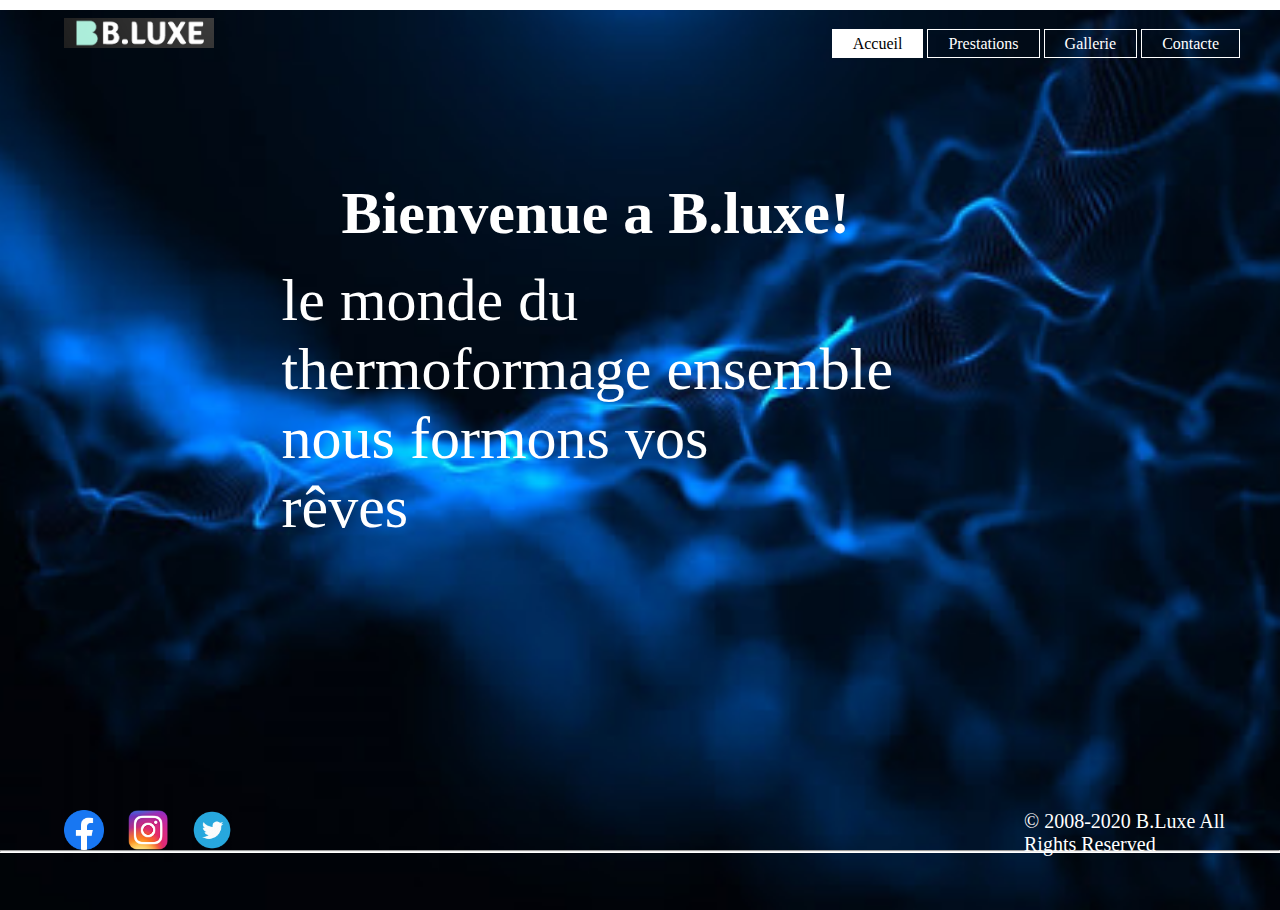
<file: index.html>
<!DOCTYPE html>
<html>
    <head>
        <title>B.Luxe</title>
        <link rel="stylesheet" type="text/css" href="css/style.css">
    </head>
    <body>
        <header>
            <div class="main">
                <div class="logo">
                    <img src="logo_2.PNG">
                </div>
                <ul>
                    <li class="active"><a href="#">Accueil</a></li>
                    <li><a href="services.html">Prestations</a></li>
                    <li><a href="gallery.html">Gallerie</a></li>
                    <li><a href="contact.html">Contacte</a></li>
                </ul>
            </div>
            <div class="title">
                <meta charset="UTF-8">
                <h1 class="h1tag"> &nbsp; &nbsp; Bienvenue a B.luxe!</h1><br/>
                <h1 class="h2tag">le monde du thermoformage ensemble nous formons vos &nbsp; &nbsp; &nbsp; &nbsp; &nbsp; &nbsp; &nbsp;  rêves</h1>
            </div>
            <div class="title1">
                <h1></h1>
                <p><br/><br/><br/><hr ></p>
            </div>
            <div class="contact">
                <a href="https://www.facebook.com/BLuxeThermoformage-101321548281238/?modal=admin_todo_tour">
                        <img src="fb.png" alt="W3Schools.com" width="40" height="40">
                </a>
            </div>
            <div class="insta">
                <a href="https://www.instagram.com/B.luxe.thermoformage/">
                        <img src="insta.png" alt="W3Schools.com" width="40" height="40">
                </a>
            </div>
            <div class="twitter">
                <a href="https://twitter.com/BThermoformage?s=08">
                        <img src="twitter.png" alt="W3Schools.com" width="40" height="40">
                </a>
            </div>
            <div class="copyright">
                <p>© 2008-2020 B.Luxe All Rights Reserved</p>
            </div>
        </header>
    </body>
</html>
</file>
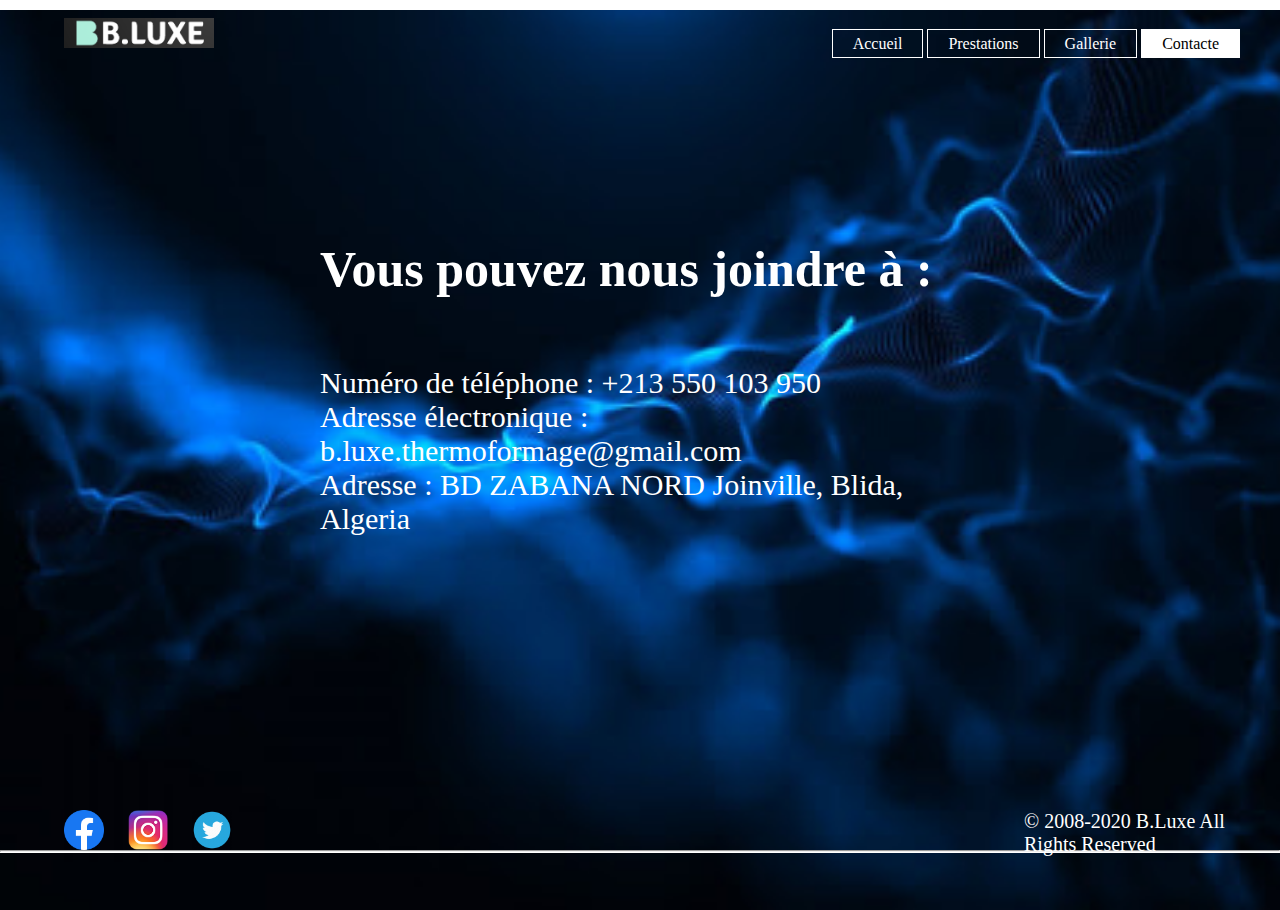
<file: contact.html>
<!DOCTYPE html>
<html>
    <head>
        <title>B.Luxe</title>
        <link rel="stylesheet" type="text/css" href="css/style3.css">
    </head>
    <body>
        <header>
            <div class="main">
                <div class="logo">
                    <img src="logo_2.PNG">
                </div>
                <ul>
                    <li><a href="index.html">Accueil</a></li>
                    <li><a href="services.html">Prestations</a></li>
                    <li><a href="gallery.html">Gallerie</a></li>
                    <li class="active"><a href="#">Contacte</a></li>
                </ul>
            </div>
            <div class="title">
                <meta charset="UTF-8">
                <h1 class="h1tag">Vous pouvez nous joindre à :</h1>
                <p><br/><br/>Numéro de téléphone : +213 550 103 950<br/>Adresse électronique : b.luxe.thermoformage@gmail.com<br/>Adresse :  BD ZABANA NORD
                    Joinville, Blida, Algeria<br/><br/></p>
            </div>
            <div class="title1">
                <h1></h1>
                <p><br/><br/><br/><hr ></p>
            </div>
            <div class="contact">
                <a href="https://www.facebook.com/BLuxeThermoformage-101321548281238/?modal=admin_todo_tour">
                        <img src="fb.png" alt="W3Schools.com" width="40" height="40">
                </a>
            </div>
            <div class="insta">
                <a href="https://www.instagram.com/B.luxe.thermoformage/">
                        <img src="insta.png" alt="W3Schools.com" width="40" height="40">
                </a>
            </div>
            <div class="twitter">
                <a href="https://twitter.com/BThermoformage?s=08">
                        <img src="twitter.png" alt="W3Schools.com" width="40" height="40">
                </a>
            </div>
            <div class="copyright">
                <p>© 2008-2020 B.Luxe All Rights Reserved</p>
            </div>
        </header>
    </body>
</html>
</file>
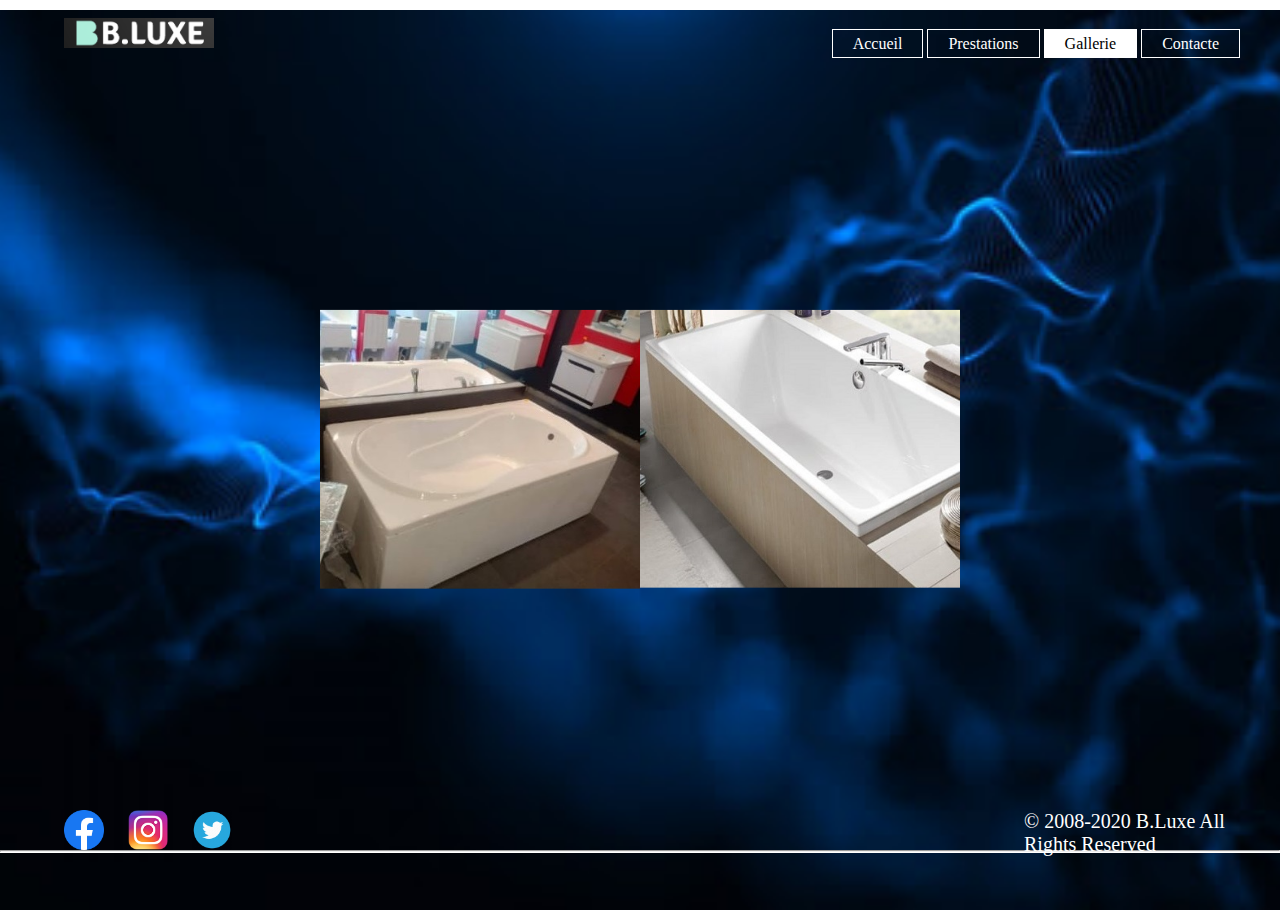
<file: gallery.html>
<!DOCTYPE html>
<html>
    <head>
        <title>B.Luxe</title>
        <link rel="stylesheet" type="text/css" href="css/style4.css">
    </head>
    <body>
        <header>
            <div class="main">
                <meta charset="UTF-8">
                <div class="logo">
                    <img src="logo_2.PNG">
                </div>
                <ul>
                    <li><a href="index.html">Accueil</a></li>
                    <li><a href="services.html">Prestations</a></li>
                    <li class="active"><a href="#">Gallerie</a></li>
                    <li><a href="contact.html">Contacte</a></li>
                </ul>
            </div>
            <div id="slider">
                <figure>
                    <img src="img/tub.jpeg" alt="">
                    <img src="img/tub2.jpeg" alt="">
                    <img src="img/tub3.jpeg" alt="">
                    <img src="img/tub4.jpeg" alt="">
                    <img src="img/tub5.jpeg" alt="">
                    <img src="img/tub6.jpeg" alt="">
                    <img src="img/shower1.jpeg" alt="">
                    <img src="img/shower2.jpeg" alt="">
                    <img src="img/car.jpeg" alt="">
                    <img src="img/bag.jpeg" alt="">
                </figure>
            </div>
            <div class="title1">
                <h1></h1>
                <p><br/><br/><br/><hr ></p>
            </div>
            <div class="contact">
                <a href="https://www.facebook.com/BLuxeThermoformage-101321548281238/?modal=admin_todo_tour">
                        <img src="fb.png" alt="W3Schools.com" width="40" height="40">
                </a>
            </div>
            <div class="insta">
                <a href="https://www.instagram.com/B.luxe.thermoformage/">
                        <img src="insta.png" alt="W3Schools.com" width="40" height="40">
                </a>
            </div>
            <div class="twitter">
                <a href="https://twitter.com/BThermoformage?s=08">
                        <img src="twitter.png" alt="W3Schools.com" width="40" height="40">
                </a>
            </div>
            <div class="copyright">
                <meta charset="UTF-8">
                <p>© 2008-2020 B.Luxe All Rights Reserved</p>
            </div>
        </header>
    </body>
</html>
</file>
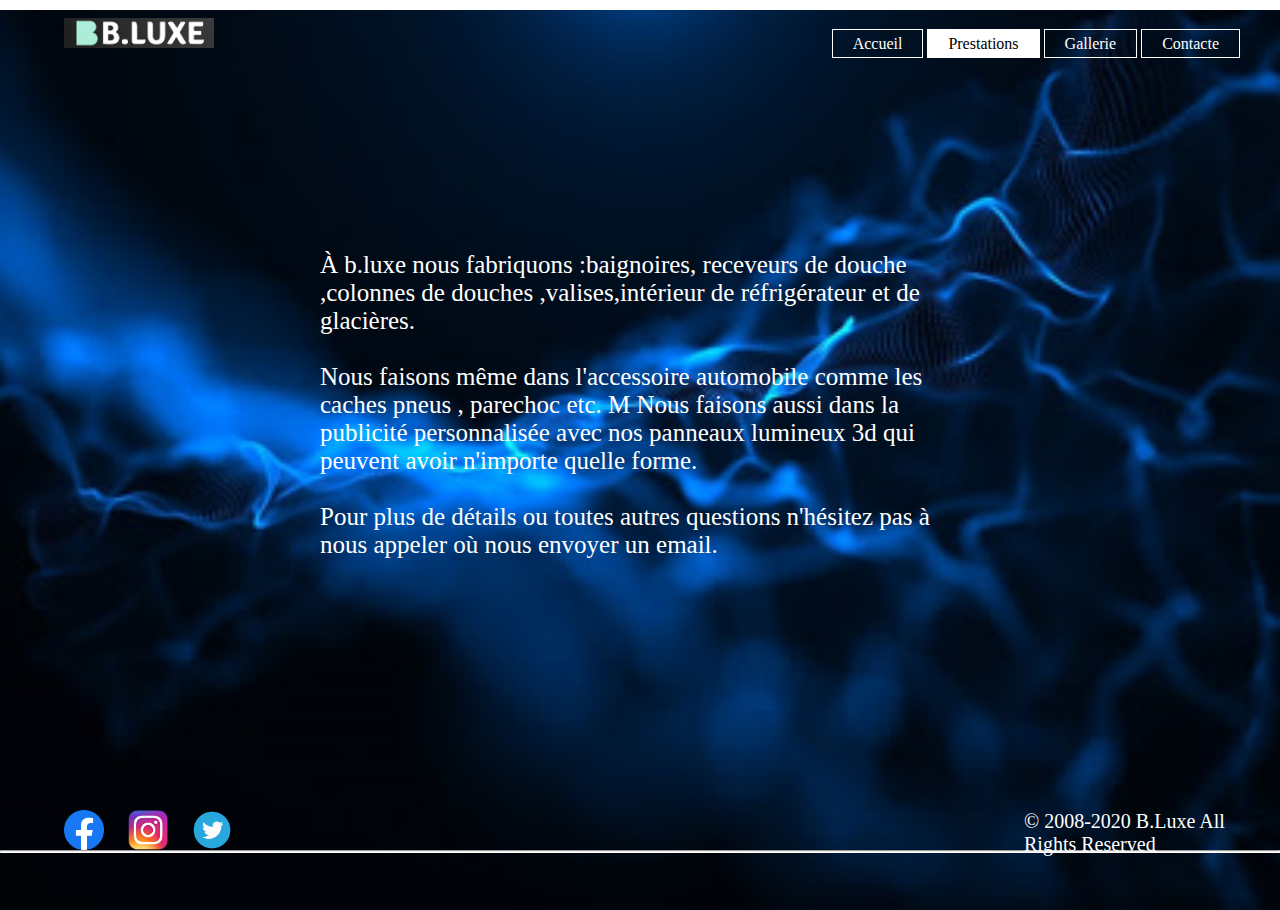
<file: services.html>
<!DOCTYPE html>
<html>
    <head>
        <title>B.Luxe</title>
        <link rel="stylesheet" type="text/css" href="css/style2.css">
    </head>
    <body>
        <header>
            <div class="main">
                <div class="logo">
                    <img src="logo_2.PNG">
                </div>
                <ul>
                    <li><a href="index.html">Accueil</a></li>
                    <li class="active"><a href="#">Prestations</a></li>
                    <li><a href="gallery.html">Gallerie</a></li>
                    <li><a href="contact.html">Contacte</a></li>
                </ul>
            </div>
            <div class="title">
                <meta charset="UTF-8">
                <p class="ptag">À b.luxe nous fabriquons :baignoires, receveurs de douche ,colonnes de douches ,valises,intérieur de réfrigérateur et de glacières.<br/><br/>
                    Nous faisons même dans l'accessoire automobile comme les caches pneus , parechoc etc.
                    M
                    Nous faisons aussi dans la publicité personnalisée avec nos panneaux lumineux 3d qui peuvent avoir n'importe quelle forme.<br/>
                    <br/>Pour plus de détails ou toutes autres questions n'hésitez pas à nous appeler où nous envoyer un email.</p>
            </div>
            <div class="title1">
                <h1></h1>
                <p><br/><br/><br/><hr ></p>
            </div>
            <div class="contact">
                <a href="https://www.facebook.com/BLuxeThermoformage-101321548281238/?modal=admin_todo_tour">
                        <img src="fb.png" alt="W3Schools.com" width="40" height="40">
                </a>
            </div>
            <div class="insta">
                <a href="https://www.instagram.com/B.luxe.thermoformage/">
                        <img src="insta.png" alt="W3Schools.com" width="40" height="40">
                </a>
            </div>
            <div class="twitter">
                <a href="https://twitter.com/BThermoformage?s=08">
                        <img src="twitter.png" alt="W3Schools.com" width="40" height="40">
                </a>
            </div>
            <div class="copyright">
                <p>© 2008-2020 B.Luxe All Rights Reserved</p>
            </div>
        </header>
    </body>
</html>
</file>
<file: css/style.css>
*{
    margin: 0;
    padding: 0;
    font-family: Century Gothic;
}

header{
    background-image: url(../bg.jpg);
    height: 100vh;
    background-size: cover;
    background-position: center;
}
ul{
    float: right;
    list-style-type: none;
    margin-top: 25px;
}

ul li{
    display: inline-block;
}

ul li a{
    text-decoration: none;
    color: #fff;
    padding: 5px 20px;
    border: 1px solid #fff;
    transition: 0.6s ease;
}

ul li a:hover{
    background-color: #fff;
    color: #000;

}

ul li.active a{
    background-color: #fff;
    color: #000;
}
.logo img{
    float: left;
    width: 150px;
    height: auto;
    position: absolute;
    top: 2%;
    left: 5%;
}

.main{
    max-width: 1200px;
    margin: auto;
}

.title{
    position: absolute;
    top: 40%;
    left: 48%;
    transform: translate(-50%,-50%);
}

.title h1{
    color: #fff;
    font-size: 60px;
}

.title h2{
    color: #fff;
    font-size: 30px;
}

.title p{
    color: #fff;
    font-size: 35px;
}

.contact img{
    position: absolute;
    top: 90%;
    left: 5%;
}

.insta img{
    position: absolute;
    top: 90%;
    left: 10%;
}

.twitter img{
    position: absolute;
    top: 90%;
    left: 15%;
}

.copyright p{
    color: #fff;
    font-size: 20px;
    position: absolute;
    top: 90%;
    left: 80%;
}
.title1 {
    width: 100%; 
    text-align: center; 
    border-bottom: 1px solid #fff; 
    line-height: 17.5em;
    margin: 10px 0 20px; 
 } 

 .h1tag {
    font-family: "Lucida Handwriting", "Brush Script MT", cursive;
}

.h2tag {
    font-family: "Lucida Handwriting", "Brush Script MT", cursive;
    font-weight: lighter;
    font-size: xx-small;
}
</file>
<file: css/style3.css>
*{
    margin: 0;
    padding: 0;
    font-family: Century Gothic;
}

header{
    background-image: url(../bg.jpg);
    height: 100vh;
    background-size: cover;
    background-position: center;
}
ul{
    float: right;
    list-style-type: none;
    margin-top: 25px;
}

ul li{
    display: inline-block;
}

ul li a{
    text-decoration: none;
    color: #fff;
    padding: 5px 20px;
    border: 1px solid #fff;
    transition: 0.6s ease;
}

ul li a:hover{
    background-color: #fff;
    color: #000;

}

ul li.active a{
    background-color: #fff;
    color: #000;
}
.logo img{
    float: left;
    width: 150px;
    height: auto;
    position: absolute;
    top: 2%;
    left: 5%;
}

.main{
    max-width: 1200px;
    margin: auto;
}

.title{
    position: absolute;
    top: 45%;
    left: 50%;
    transform: translate(-50%,-50%);
}

.title h1{
    color: #fff;
    font-size: 50px;
}

.title p{
    color: #fff;
    font-size: 30px;
}

.line{
    position: absolute;
    top: 85%;
    left: 5%; 
}
.contact img{
    position: absolute;
    top: 90%;
    left: 5%;
}

.insta img{
    position: absolute;
    top: 90%;
    left: 10%;
}

.twitter img{
    position: absolute;
    top: 90%;
    left: 15%;
}

.copyright p{
    color: #fff;
    font-size: 20px;
    position: absolute;
    top: 90%;
    left: 80%;
}

.title1 {
    width: 100%; 
    text-align: center; 
    border-bottom: 1px solid #fff; 
    line-height: 17.5em;
    margin: 10px 0 20px; 
 } 

 .h1tag {
    font-family: "Lucida Handwriting", "Brush Script MT", cursive;
}
</file>
<file: css/style4.css>
*{
    margin: 0;
    padding: 0;
    font-family: Century Gothic;
}

header{
    background-image: url(../bg.jpg);
    height: 100vh;
    background-size: cover;
    background-position: center;
}
ul{
    float: right;
    list-style-type: none;
    margin-top: 25px;
}

ul li{
    display: inline-block;
}

ul li a{
    text-decoration: none;
    color: #fff;
    padding: 5px 20px;
    border: 1px solid #fff;
    transition: 0.6s ease;
}

ul li a:hover{
    background-color: #fff;
    color: #000;

}

ul li.active a{
    background-color: #fff;
    color: #000;
}
.logo img{
    float: left;
    width: 150px;
    height: auto;
    position: absolute;
    top: 2%;
    left: 5%;
}

.main{
    max-width: 1200px;
    margin: auto;
}

.title{
    position: absolute;
    top: 50%;
    left: 50%;
    transform: translate(-50%,-50%);
}

.title h1{
    color: #fff;
    font-size: 70px;
}

.title p{
    color: #fff;
    font-size: 35px;
}

#slider{
    position: absolute;
    top: 50%;
    left: 50%;
    transform: translate(-50%,-50%);
}
@keyframes slide{
    0%{left: 0;}
    10%{left: 0;}
    20%{left: -100%;}
    30%{left: -100%;}
    40%{left: -200%;}
    50%{left: -200%;}
    60%{left: -300%;}
    70%{left: -300%;}
    80%{left: -400%;}
    90%{left: -400%;}
    100%{left: 0;}

}
#slider{
    overflow: hidden;
}
#slider figure img{
    float: left;
    width: 10%;
}
#slider figure{
    position: relative;
    width: 500%;
    animation: slide 20s infinite ;
}

.contact img{
    position: absolute;
    top: 90%;
    left: 5%;
}

.insta img{
    position: absolute;
    top: 90%;
    left: 10%;
}

.twitter img{
    position: absolute;
    top: 90%;
    left: 15%;
}

.copyright p{
    color: #fff;
    font-size: 20px;
    position: absolute;
    top: 90%;
    left: 80%;
}
.title1 {
    width: 100%; 
    text-align: center; 
    border-bottom: 1px solid #fff; 
    line-height: 17.5em;
    margin: 10px 0 20px; 
 }
</file>
<file: css/style2.css>
*{
    margin: 0;
    padding: 0;
    font-family: Century Gothic;
}

header{
    background-image: url(../bg.jpg);
    height: 100vh;
    background-size: cover;
    background-position: center;
}
ul{
    float: right;
    list-style-type: none;
    margin-top: 25px;
}

ul li{
    display: inline-block;
}

ul li a{
    text-decoration: none;
    color: #fff;
    padding: 5px 20px;
    border: 1px solid #fff;
    transition: 0.6s ease;
}

ul li a:hover{
    background-color: #fff;
    color: #000;

}

ul li.active a{
    background-color: #fff;
    color: #000;
}
.logo img{
    float: left;
    width: 150px;
    height: auto;
    position: absolute;
    top: 2%;
    left: 5%;
}

.main{
    max-width: 1200px;
    margin: auto;
}

.title{
    position: absolute;
    top: 45%;
    left: 50%;
    transform: translate(-50%,-50%);
}

.title h1{
    color: #fff;
    font-size: 70px;
}

.title p{
    color: #fff;
    font-size: 25px;
}

.contact img{
    position: absolute;
    top: 90%;
    left: 5%;
}

.insta img{
    position: absolute;
    top: 90%;
    left: 10%;
}

.twitter img{
    position: absolute;
    top: 90%;
    left: 15%;
}

.copyright p{
    color: #fff;
    font-size: 20px;
    position: absolute;
    top: 90%;
    left: 80%;
}
.title1 {
    width: 100%; 
    text-align: center; 
    border-bottom: 1px solid #fff; 
    line-height: 17.5em;
    margin: 10px 0 20px; 
 } 

 .ptag {
    font-family: "Lucida Handwriting", "Brush Script MT", cursive;
}
</file>
